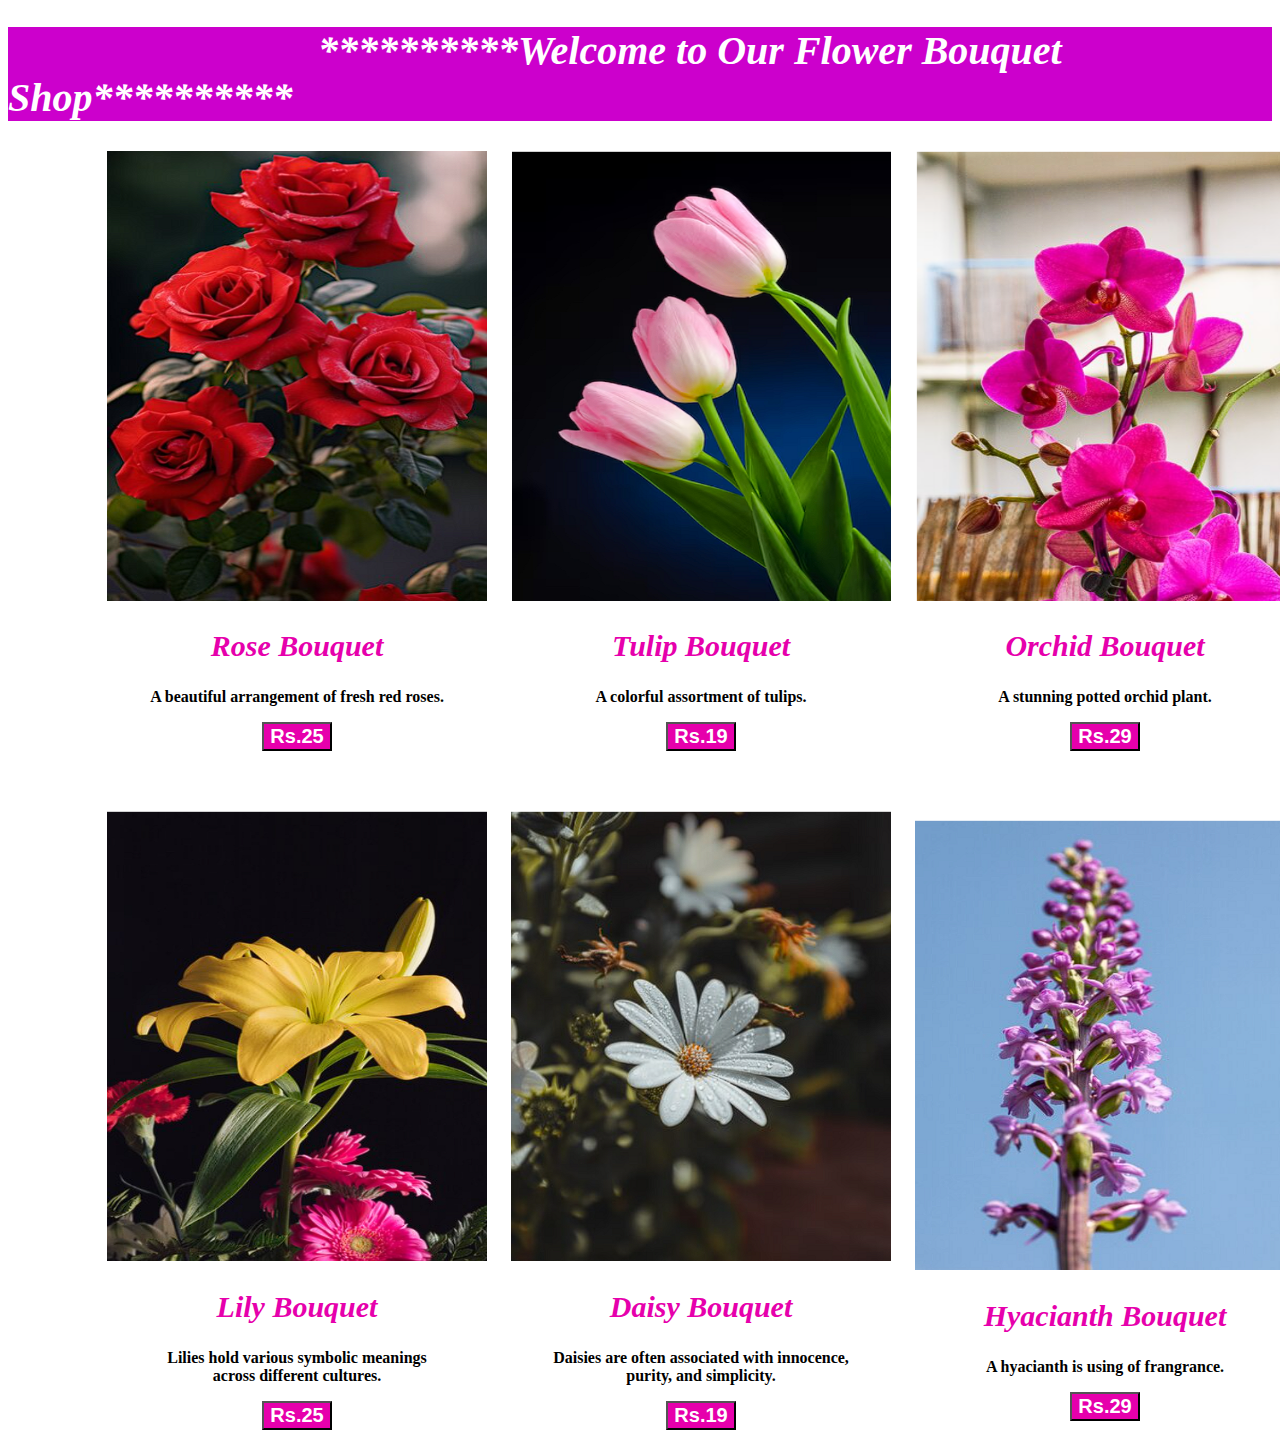
<file: index.html>
<!DOCTYPE html>
<html>
<head>
   <title>Flower Shop</title>
   <style>
      h2{
     color:#e600ac;
      font-size:30px;
    }
    .btn{
      background-color: #e600ac;
      font-size:20px;
      color:white;
    }
    </style>
    </head>
<body>
   <h1 style="color:white; font-size:40px; background-color:#cc00cc"><i>&ensp;&ensp;&ensp;&ensp;&ensp;&ensp;&ensp;&ensp;&ensp;&ensp;&ensp;&ensp;&ensp;&ensp;&ensp;
      **********Welcome to Our Flower Bouquet Shop**********</i></h1> 
      <table>
         <th>
           <td></td>
           <td></td>
           <td></td>
           <td></td>
           <td></td>
           <td></td>
           </th>
           <th>
           <td></td>
           <td></td>
           <td></td>
           <td></td>
           <td></td>
           <td></td>
           <td></td>
           <td></td>
           </th>
           <td></td>
           <td></td>
           <td></td>
           <td></td>
           <td></td>
           <td></td>
           <td></td>
           <td></td>
           </th>
          
         <th> <img src="rose.png" alt="Flower" height="450" width="380">
           <h2 ><i>Rose Bouquet</i></h2>
           <p>A beautiful arrangement of fresh red roses.</p>
           <a href="Services.html"> <button class="btn"><b>Rs.25</b></button></a>
         </th>
         <td></td>
        <td></td>
        <td></td>
        <td></td>
        <td></td>
         <th> <img src="tulip.png" alt="Flower" height="450" width="380">
           <h2><i>Tulip Bouquet</i></h2>
           <p>A colorful assortment of tulips.</p>
           <a href="Services.html"><button  class="btn"><b>Rs.19</b></button></a>
         </th>
         <td></td>
         <td></td>
         <td></td>
         <td></td>
        <td></td>
         <th> <img src="orchid.png" alt="Flower" height="450" width="380">
           <h2><i>Orchid Bouquet</i></h2>
           <p>A stunning potted orchid plant.</p>
           <a href="Services.html"><button  class="btn"><b>Rs.29</b></button></a>
         </th>
         </table>
         <br>
         <br>
         <br>  
         <table>
            <th>
              <td></td>
              <td></td>
              <td></td>
              <td></td>
              <td></td>
              <td></td>
              </th>
              <th>
              <td></td>
              <td></td>
              <td></td>
              <td></td>
              <td></td>
              <td></td>
              <td></td>
              <td></td>
              </th>
              <td></td>
              <td></td>
              <td></td>
              <td></td>
              <td></td>
              <td></td>
              <td></td>
              <td></td>
              </th>
          <th> <img src="lily.png" alt="Flower" height="450" width="380">
            <h2><i>Lily Bouquet</i></h2>
            <p>Lilies hold various symbolic meanings <br>across different cultures.</p>
            <a href="Services.html"><button  class="btn"><b>Rs.25</b></button></a>
          </th>
          <td></td>
         <td></td>
         <td></td>
         <td></td>
         <td></td>
          <th> <img src="daisy.png" alt="Flower" height="450" width="380">
            <h2><i>Daisy Bouquet</i></h2>
            <p> Daisies are often associated with innocence,<br> purity, and simplicity.</p>
            <a href="Services.html"><button  class="btn"><b>Rs.19</b></button></a>
          </th>
          <td></td>
          <td></td>
          <td></td>
          <td></td>
         <td></td>
          <th> <img src="hyacianth.png" alt="Flower" height="450" width="380">
            <h2><i>Hyacianth Bouquet</i></h2>
            <p>A hyacianth is using of frangrance.</p>
            <a href="Services.html"><button  class="btn"><b>Rs.29</b></button></a>
          </th>
          </table>
</body>
</html>
</file>
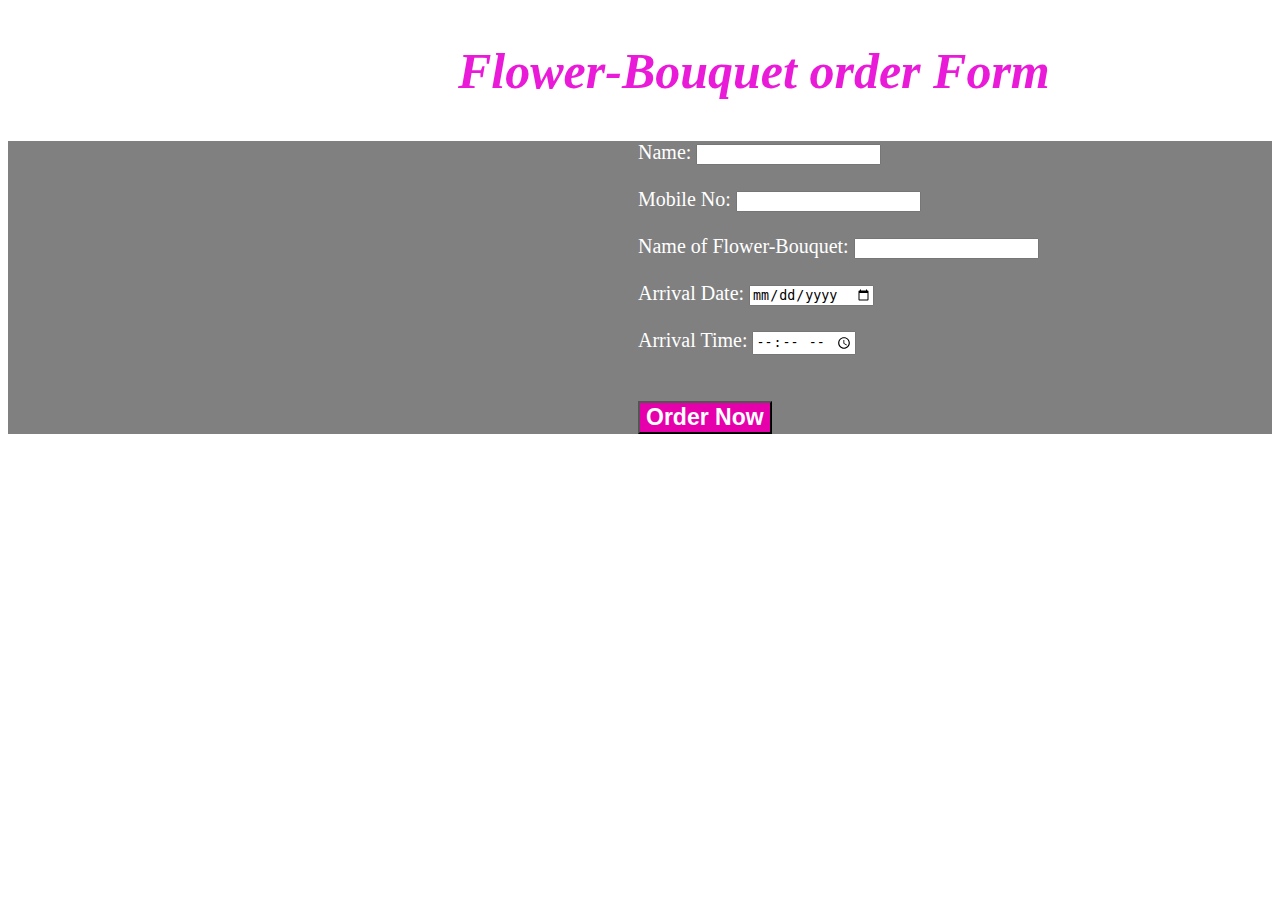
<file: Services.html>
<!DOCTYPE html>
<html>
<head>
    <title>Services page</title>
    <link rel="stylesheet" href="style.css">
</head>
<body>
    <form>

        <h2 class="color"><i>&emsp;&emsp;&emsp;&emsp;&emsp;&emsp;&emsp;&emsp;&emsp;Flower-Bouquet order Form</i></h2>
        <div class="text-color">
            <label for="name">&emsp;&emsp;&emsp;&emsp;&emsp;&emsp;&emsp;&emsp;&emsp;&emsp;&emsp;
                &emsp;&emsp;&emsp;&emsp;&emsp;&emsp;&emsp;&emsp;&emsp;&emsp;&emsp;&emsp;&emsp;
                &emsp;&emsp;&emsp;&emsp;&emsp;&emsp;&emsp;Name:</label>
            <input type="text" name="name" id="name" /><br>
            <br>
            <label
                for="mobile">&emsp;&emsp;&emsp;&emsp;&emsp;&emsp;&emsp;&emsp;&emsp;&emsp;&emsp;
                &emsp;&emsp;&emsp;&emsp;&emsp;&emsp;&emsp;&emsp;&emsp;&emsp;&emsp;&emsp;&emsp;
                &emsp;&emsp;&emsp;&emsp;&emsp;&emsp;&emsp;Mobile
                No:</label>
            <input type="text" name="mobile" id="mobile"><br>
            <br>

            <label for="flower-bouquet">
                &emsp;&emsp;&emsp;&emsp;&emsp;&emsp;&emsp;&emsp;&emsp;&emsp;&emsp;&emsp;&emsp;
                &emsp;&emsp;&emsp;&emsp;&emsp;&emsp;&emsp;&emsp;&emsp;&emsp;&emsp;&emsp;&emsp;
                &emsp;&emsp;&emsp;&emsp;&emsp;Name
                of Flower-Bouquet:</label>
            <input type="text" name="flower-bouquet" id="flower-bouquet"><br>
            <br>

            <label
                for="date">&emsp;&emsp;&emsp;&emsp;&emsp;&emsp;&emsp;&emsp;&emsp;&emsp;&emsp;&emsp;
                &emsp;&emsp;&emsp;&emsp;&emsp;&emsp;&emsp;&emsp;&emsp;&emsp;&emsp;&emsp;&emsp;&emsp;
                &emsp;&emsp;&emsp;&emsp;&emsp;Arrival
                Date:</label>
            <input type="date" name="date" id="return-date"><br>
            <br>

            <label
                for="time">&emsp;&emsp;&emsp;&emsp;&emsp;&emsp;&emsp;&emsp;&emsp;&emsp;&emsp;&emsp;
                &emsp;&emsp;&emsp;&emsp;&emsp;&emsp;&emsp;&emsp;&emsp;&emsp;&emsp;&emsp;&emsp;&emsp;
                &emsp;&emsp;&emsp;&emsp;&emsp;Arrival
                Time:</label>
            <input type="time" name="time" id="time" required><br>
            <br>
            <br>
          &emsp;&emsp;&emsp;&emsp;&emsp;&emsp;&emsp;&emsp;&emsp;&emsp;&emsp;&emsp;&emsp;&emsp;
            &emsp;&emsp;&emsp;&emsp;&emsp;&emsp;&emsp;&emsp;&emsp;&emsp;&emsp;&emsp;&emsp;&emsp;
            &emsp;&emsp;&emsp;<button
                class="btn text-color"><b>Order Now</b></button>
        </div>
    </form>
    </body>
</html>
</file>
<file: style.css>
.color{
    color:#e600d3e4;
   font-size: 50px;
}
 .text-color{
    color:white;
    background-color: grey;
    font-size: 20px;

 }
.btn{
    background-color: #e600ac;
    font-size: 23px;
}
</file>
